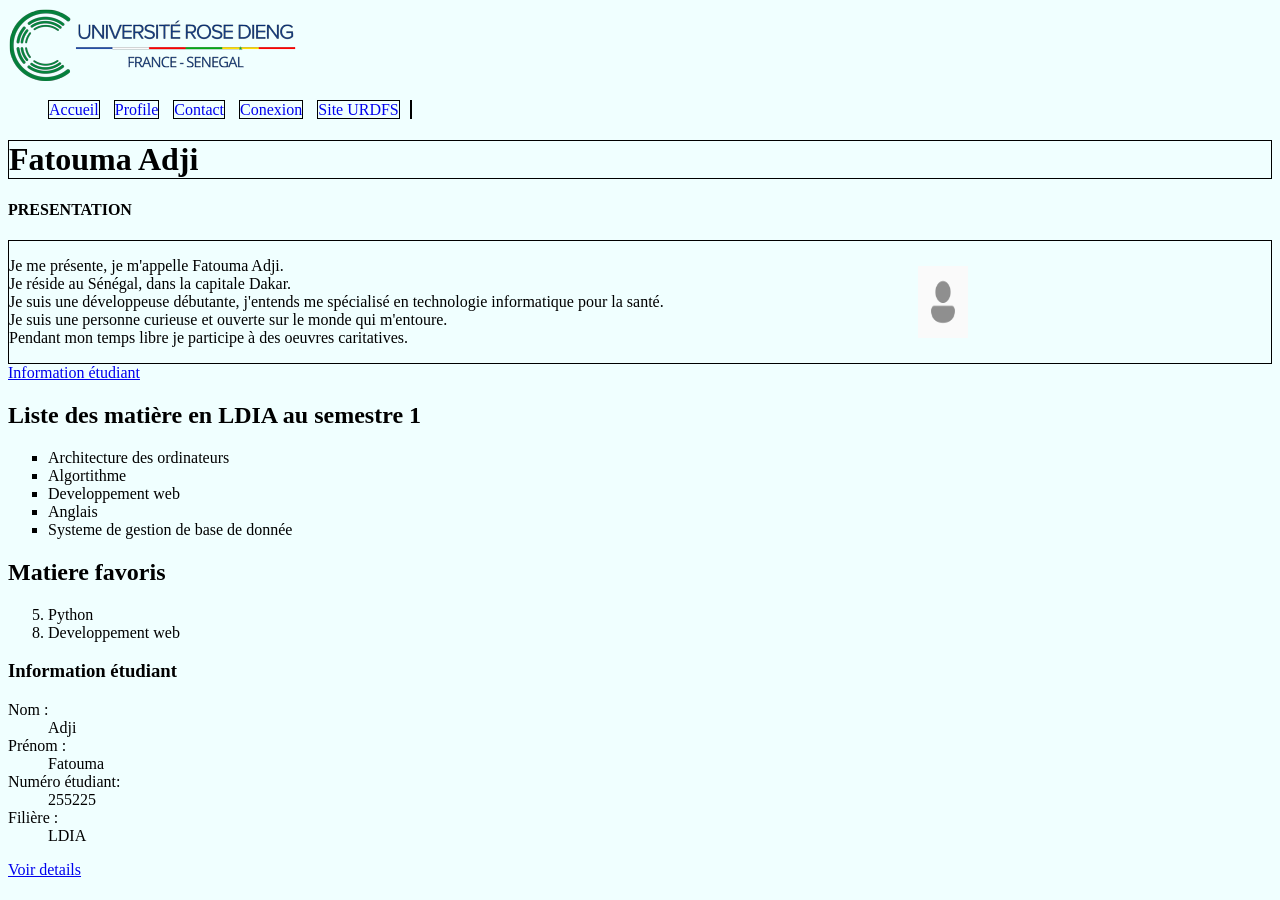
<file: index.html>
<!DOCTYPE html>
<html lang="en">
<head>
    <meta charset="UTF-8">
    <meta name="viewport" content="width=device-width, initial-scale=1.0">
    <title>Fatouma Adji</title>
    <link rel="stylesheet" href="CSS/design.css">
</head>
<body id="main">
    <header>
        <img src="image/LOGO-CFS-300x110px.png" alt="">
    </header>
    <nav>
        <ul>
            <li><a href ="index.html">Accueil</a></li>
            <li><a href ="profile.html">Profile</a></li>
            <li><a href ="contact.html">Contact</a></li>
            <li><a href = "connexion.html">Conexion</a></li>
            <li><a target ="_blank" title= "Liens vers le site dURDFS" href="https://urdfs.sn/">Site URDFS</a><li>
        </ul>
    </nav>
    <h1 id="Titre-page">Fatouma Adji</h1>
    <h4> PRESENTATION</h4>
    <div id="alignement">
        <p id="Presentation"> Je me présente, je m'appelle Fatouma Adji.<br/> Je réside au Sénégal, dans la capitale Dakar.<br/>Je suis une développeuse débutante, j'entends me spécialisé en technologie informatique pour la santé. <br/> Je suis une personne curieuse et ouverte sur le monde qui m'entoure.<br/>Pendant mon temps libre je participe à des oeuvres caritatives.<br> </p>
        <img src="imageprofile.png" alt="Photo de profile"width=50 id="profile" >
    </div>
        <a href = "#presentation.html" >Information étudiant </a>
        <h2>Liste des matière en LDIA au semestre 1</h2>
        <!--Mon commentaire-->
        <ul type="square">
            <li>Architecture des ordinateurs</li>
            <li> Algortithme</li>
            <li>Developpement web</li>
            <li>Anglais</li>
            <li>Systeme de gestion de base de donnée</li>
        </ul>
        <h2>Matiere favoris</h2>
        <ol start="5">
            <li>Python</li>
            <li value ="8">Developpement web</li>
        </ol>
        <h3 id = "infoetudiant">Information étudiant </h3>
        <dl>
            <dt>Nom :</dt><dd>Adji</dd>
            <dt>Prénom :</dt><dd>Fatouma</dd>
            <dt>Numéro étudiant: <dd>255225</dd>
            <dt>Filière :</dt><dd> LDIA</dd>
        </dl>
        <a href="profile.html">Voir details </a>
        
           
<body>
</html>
</file>
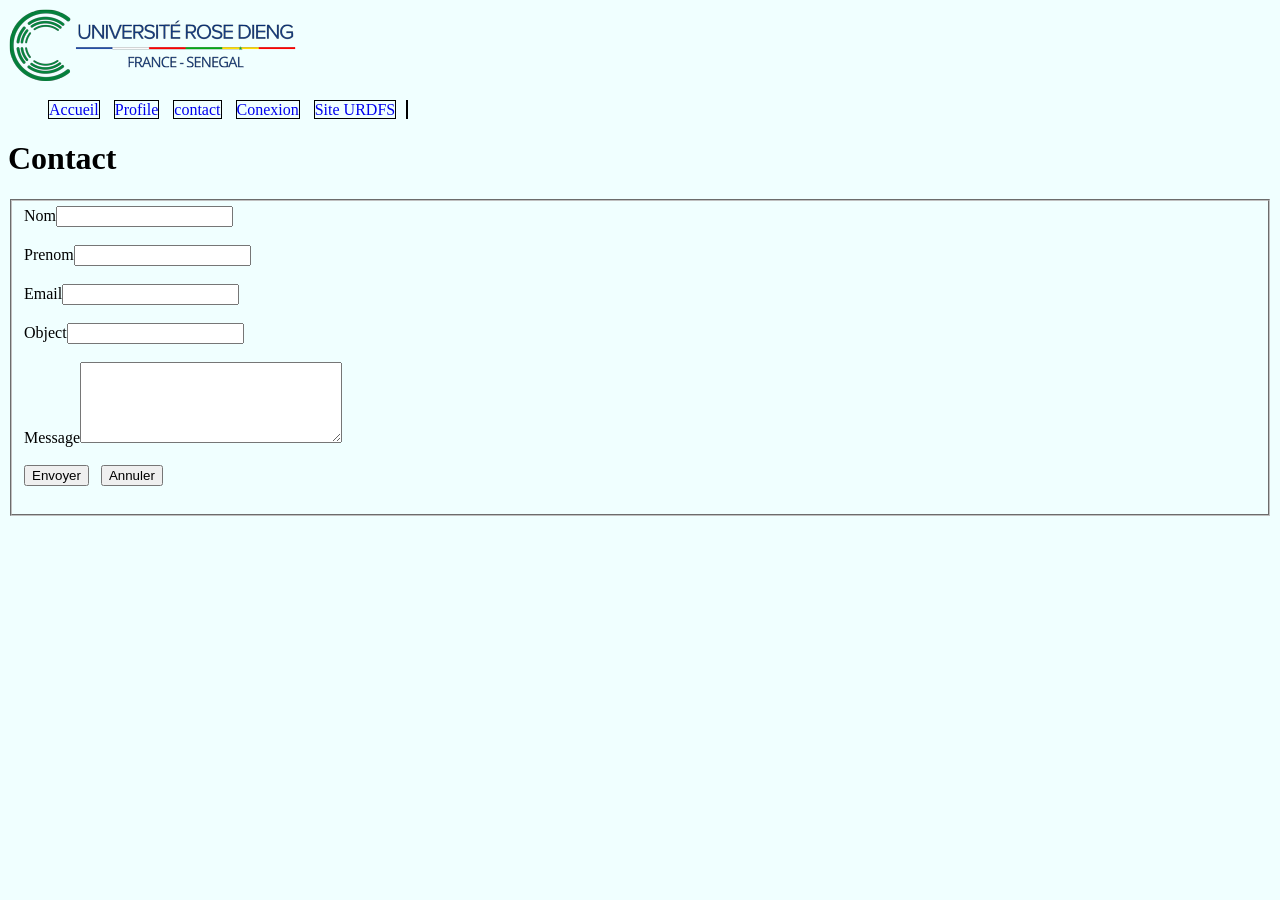
<file: contact.html>
<!DOCTYPE html>
<html lang="en">
<head>
    <meta charset="UTF-8">
    <meta name="viewport" content="width=device-width, initial-scale=1.0">
    <title>Contact</title>
    <link rel="stylesheet" href="CSS/design.css">
</head>
<body id="main">
     <header>
        <img src="image/LOGO-CFS-300x110px.png" alt="">
    </header>
     <nav>
        <ul>
            <li><a href="index.html">Accueil</a></li>
            <li><a href="profile.html">Profile</a></li>
            <li><a href ="contact.html">contact</a></li>
            <li><a href = "connexion.html">Conexion</a></li>
            <li><a target ="_blank" title= "Liens vers le site dURDFS" href="https://urdfs.sn/">Site URDFS</a><li></li>
        </ul>
    </nav>
    <h1>Contact</h1>
    <fieldset width="fit-content">
        <form action="">
            <label for="">Nom</label><input type="text" name="Texte" id=""><br><br><!---//utiliser par javascript et php, name est propre a php-->
            <label for="">Prenom</label><input type="text" name="Texte" id="" required><br><br>
            <label for="">Email</label><input type="email" name="Texte" id="" required><br><br>
            <label for="">Object</label><input type="text" name="Texte" id="" required><br><br>
            <label for="">Message</label><textarea name="" id="" cols="30" rows="5" required ></textarea><br><br>
            <input type="submit" value="Envoyer">&nbsp;&nbsp;&nbsp;<input type="reset" value="Annuler"><br><br>
        </form>
    </fieldset>
    
</body>
</html>
</file>
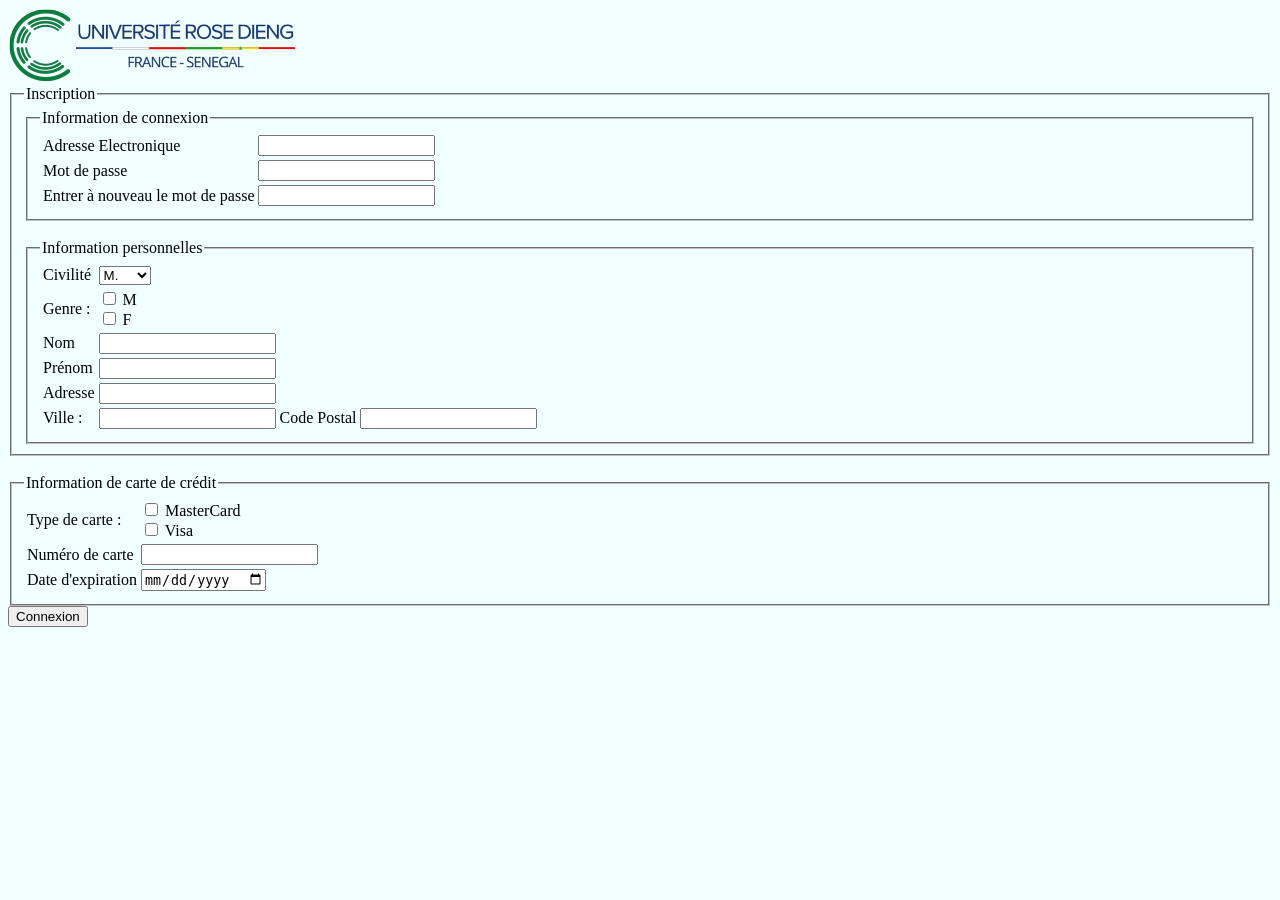
<file: Creer-un-compte.html>
<!DOCTYPE html>
<html lang="en">
<head>
    <meta charset="UTF-8">
    <meta name="viewport" content="width=device-width, initial-scale=1.0">
    <title>Creer un compte</title>
    <link rel="stylesheet" href="CSS/design.css">
</head>
<body id="main">
     <header>
        <img src="image/LOGO-CFS-300x110px.png" alt="">
    </header>
    <fieldset>
        <legend>Inscription</legend>
        <form action="">
            <fieldset>
                <legend>Information de connexion</legend>
                <table>
                    <tr>
                        <td><label for="">Adresse Electronique</label></td>
                        <td><input type="email"></td>
                    </tr>
                    <tr>
                    <td><label for="">Mot de passe</label></td>
                    <td><input type ="password"></td>
                    <tr>
                    <td><label for="">Entrer à nouveau le mot de passe</label></td>
                    <td><input type="password"></td>
                    </tr>
                </table> 
            </fieldset>
            <br>
            <fieldset>
                <legend>Information personnelles</legend>
                <table>
                    <tr>
                        <td><label for="">Civilité</label></td>
                        <td>
                            <select name="" id=""> 
                                <option value="">M.</option>
                                <option value="">Mlle.</option>
                                <option value="">Mme</option> M
                            </select>
                        </td>
                    </tr> 
                    <tr>
                        <td><label for="">Genre :</label></td>
                        <td>
                            <input type="checkbox" name="selectSexe"> <label for="">M</label><br>
                            <input type="checkbox" name="selectSexe"> <label for="">F</label>
                        </td>
                    </tr>
                    <tr>
                        <td><label for="">Nom</label></td>
                        <td><input type="text"></td>
                    </tr>
                    <tr>
                        <td><label for="">Prénom</label></td>
                        <td><input type ="text"></td>
                    </tr>
                    <tr>
                        <td><label for="">Adresse</label></td>
                        <td><input type="text"></td>
                    </tr>
                    <tr>
                        <td><label for="">Ville :</label></td>
                    <td>
                        <input type="text" width="3">
                        <label for="">Code Postal</label>
                        <input type="number">
                    </td>
                    </tr>
                

                </table>
            </fieldset>
             </form>
          </fieldset>
          <br>
          <fieldset>
            <legend>Information de carte de crédit</legend>
            <table>
                <tr>
                    <td><label for="">Type de carte :</label></td>
                        <td>
                            <input type="checkbox" name="select"> <label for="">MasterCard</label><br>
                            <input type="checkbox" name="select"> <label for="">Visa</label>
                        </td>
                </tr>
                <tr>
                    <td><label for="">Numéro de carte</label></td>
                    <td><input type="number"></td>
                </tr>
                <tr>
                    <td><label for="">Date d'expiration</td>
                    <td><input type="date"></td>
                </tr>

            </table>
          </fieldset>
          <input type="submit" value="Connexion">

    
</body>
</html>
</file>
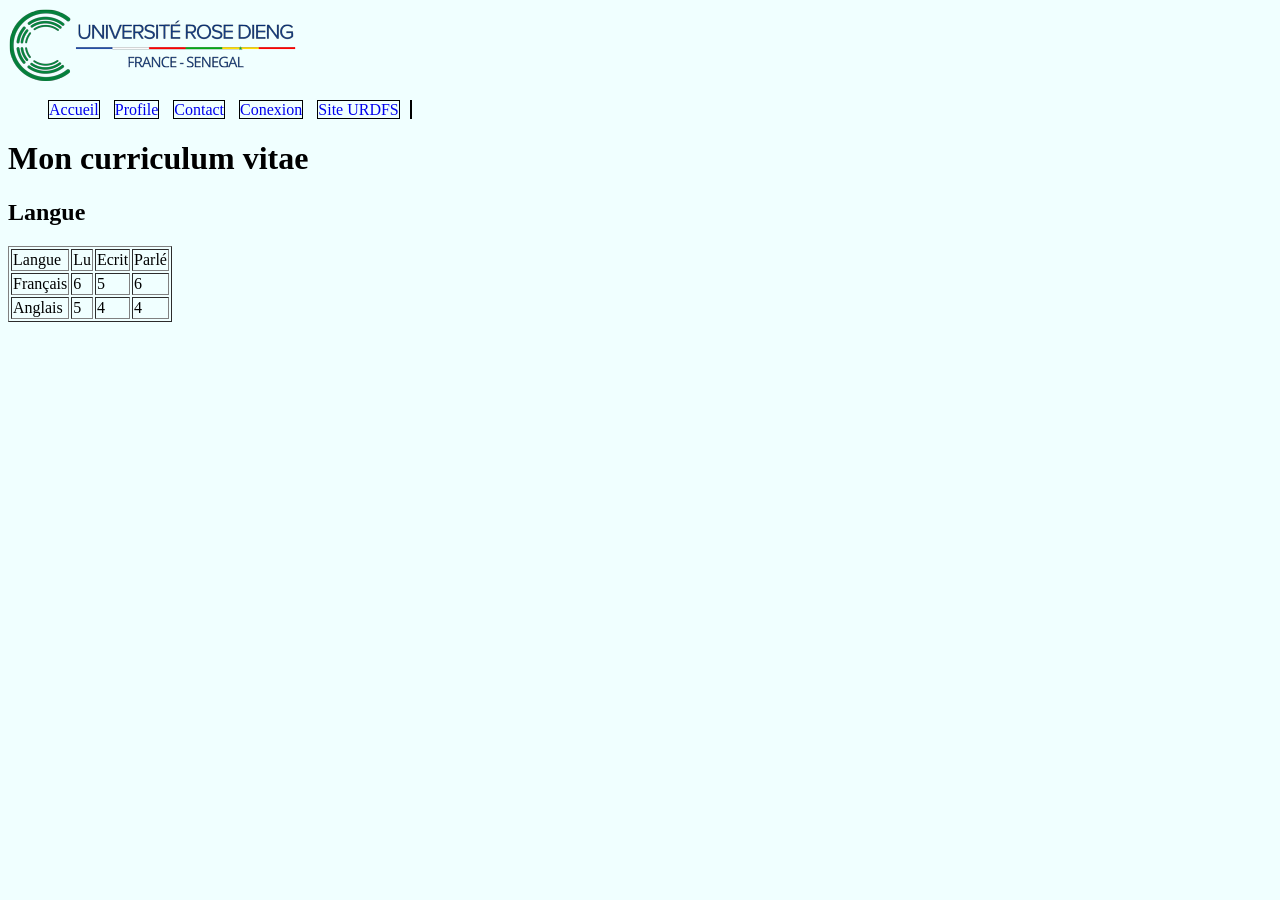
<file: profile.html>
<!DOCTYPE html>
<html lang="en">
<head>
    <meta charset="UTF-8">
    <meta name="viewport" content="width=device-width, initial-scale=1.0">
    <title>Profile</title>
    <link rel="stylesheet" href="CSS/design.css">
</head>
<body id="main">
     <header>
        <img src="image/LOGO-CFS-300x110px.png" alt="">
    </header>
     <nav>
        <ul>
            <li><a href="index.html">Accueil</a></li>
            <li><a href="profile.html">Profile</a></li>
            <li><a href ="contact.html">Contact</a></li>
            <li><a href = "connexion.html">Conexion</a></li>
            <li><a target ="_blank" title= "Liens vers le site dURDFS" href="https://urdfs.sn/">Site URDFS</a><li></li>
        </ul>
    </nav>
     <h1> Mon curriculum vitae</h1>
     <h2>Langue</h2>
     <table border="1">
        <tr>
            <td>Langue</td>
            <td>Lu</td>
            <td>Ecrit</td>
            <td>Parlé</td>
        </tr>
        <tr>
            <td>Français</td>
            <td>6</td>
            <td>5</td>
            <td>6</td>

        </tr>
        <tr>
            <td>Anglais</td>
            <td>5</td>
            <td>4</td>
            <td>4</td>
        </tr>

     </table>
</body>
</html>
</file>
<file: CSS/design.css>
li a{
    text-decoration: none;

}
nav ul li{
    display: inline;
    border: 1px solid black;
    margin-right: 10px;
}
#main{
    background-color:azure;
}
#Presentation{
    text-align: justify;
    width: 70%;
    margin-right: 2%;
    font-family: 18;
    
}
#alignement{
    display: flex;
    border: 1px solid black;
}
#profile{
    margin-bottom: 2%;
    margin-top: 2%;
}
#Titre-page{
    border: 1px solid black;
    margin-bottom:0% ;
}
</file>
